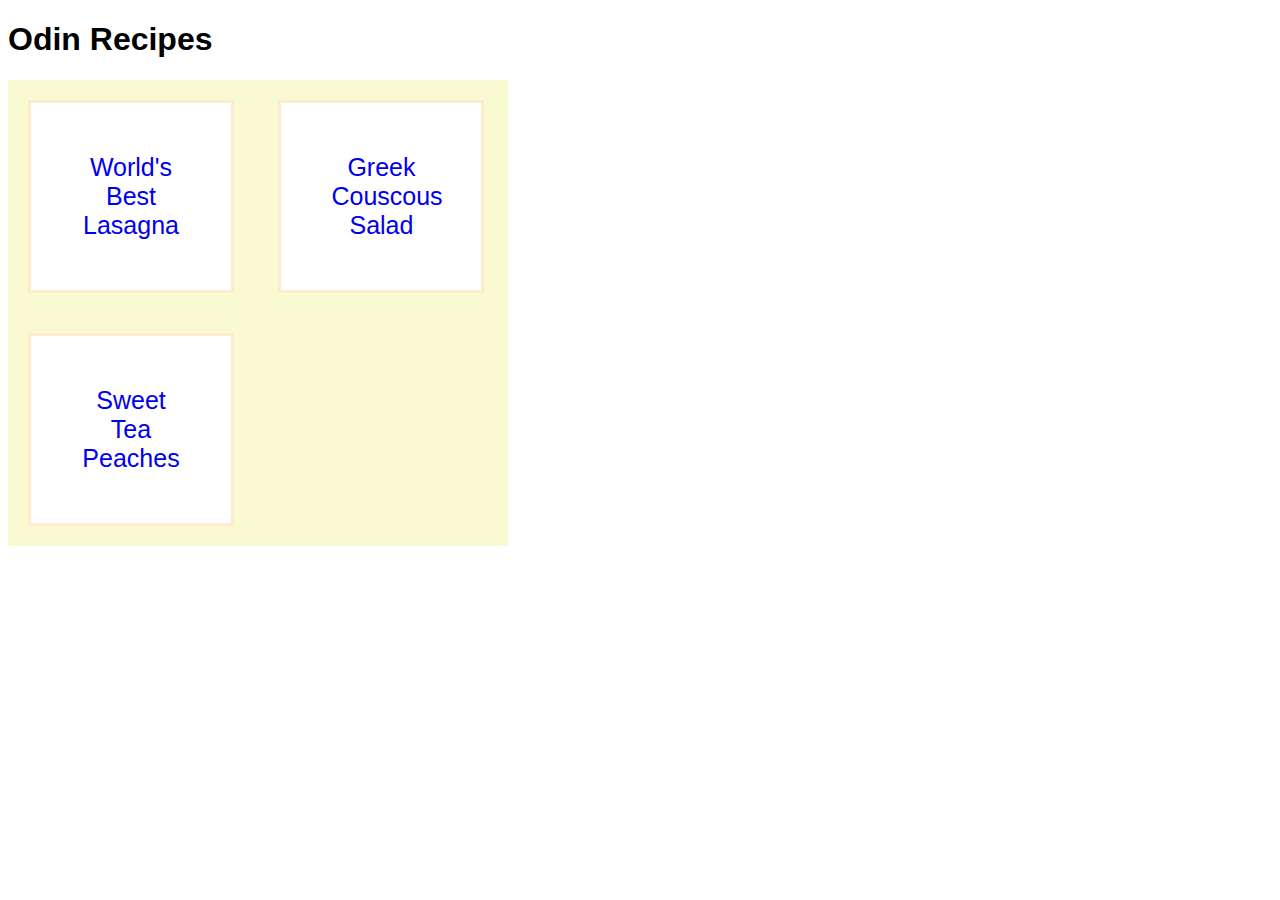
<file: index.html>
<!DOCTYPE html>
<html lang="en">
<head>
  <meta charset="UTF-8">
  <meta name="viewport" content="width=device-width, initial-scale=1.0">
  <title>Odin Recipes</title>
  <link rel="stylesheet" href="style.css">
</head>
<body>
  <h1>Odin Recipes</h1>
  <div class="recipes">
    <div class="recipe-box"><a href="recipes/lasagna.html">World's Best Lasagna</a></div>
    <div class="recipe-box"><a href="recipes/greek-couscous-salad.html">Greek Couscous Salad</a></div>
    <div class="recipe-box"><a href="recipes/sweet-tea-peaches.html">Sweet Tea Peaches</a></div>
  </div>
  
</body>
</html>
</file>
<file: style.css>
* {
  width: 650px;
  text-decoration: none;
  font-family: Arial, Helvetica, sans-serif;
}
.recipes {
  background-color: lightgoldenrodyellow;
  width: 500px;
}

.recipe-box {
  background-color: white;
  width: 100px;
  padding: 50px;
  margin: 20px;
  text-align: center;
  font-size: 25px;
  border: solid;
  border-color: blanchedalmond;
  display: inline-block;
}

.recipe-subtitle {
  background-color: lightgoldenrodyellow;
  padding: 5px;
}
</file>
